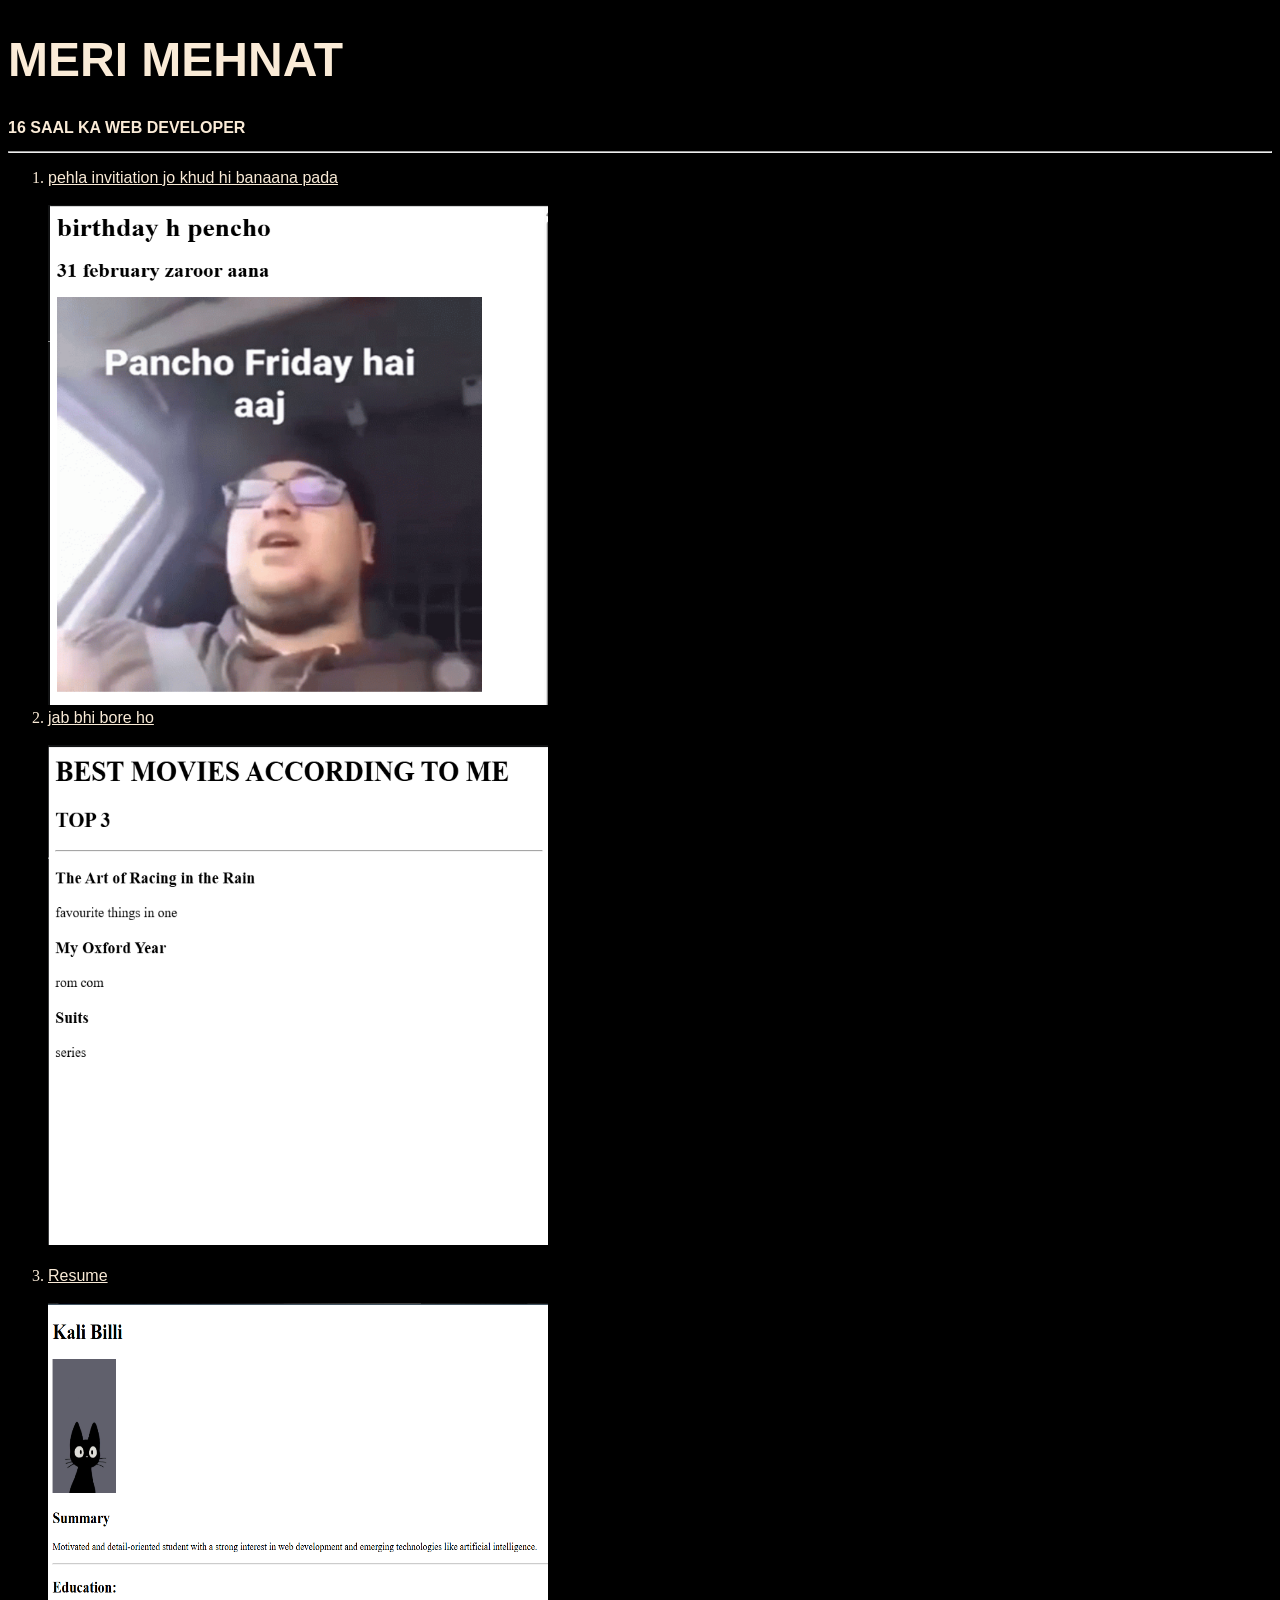
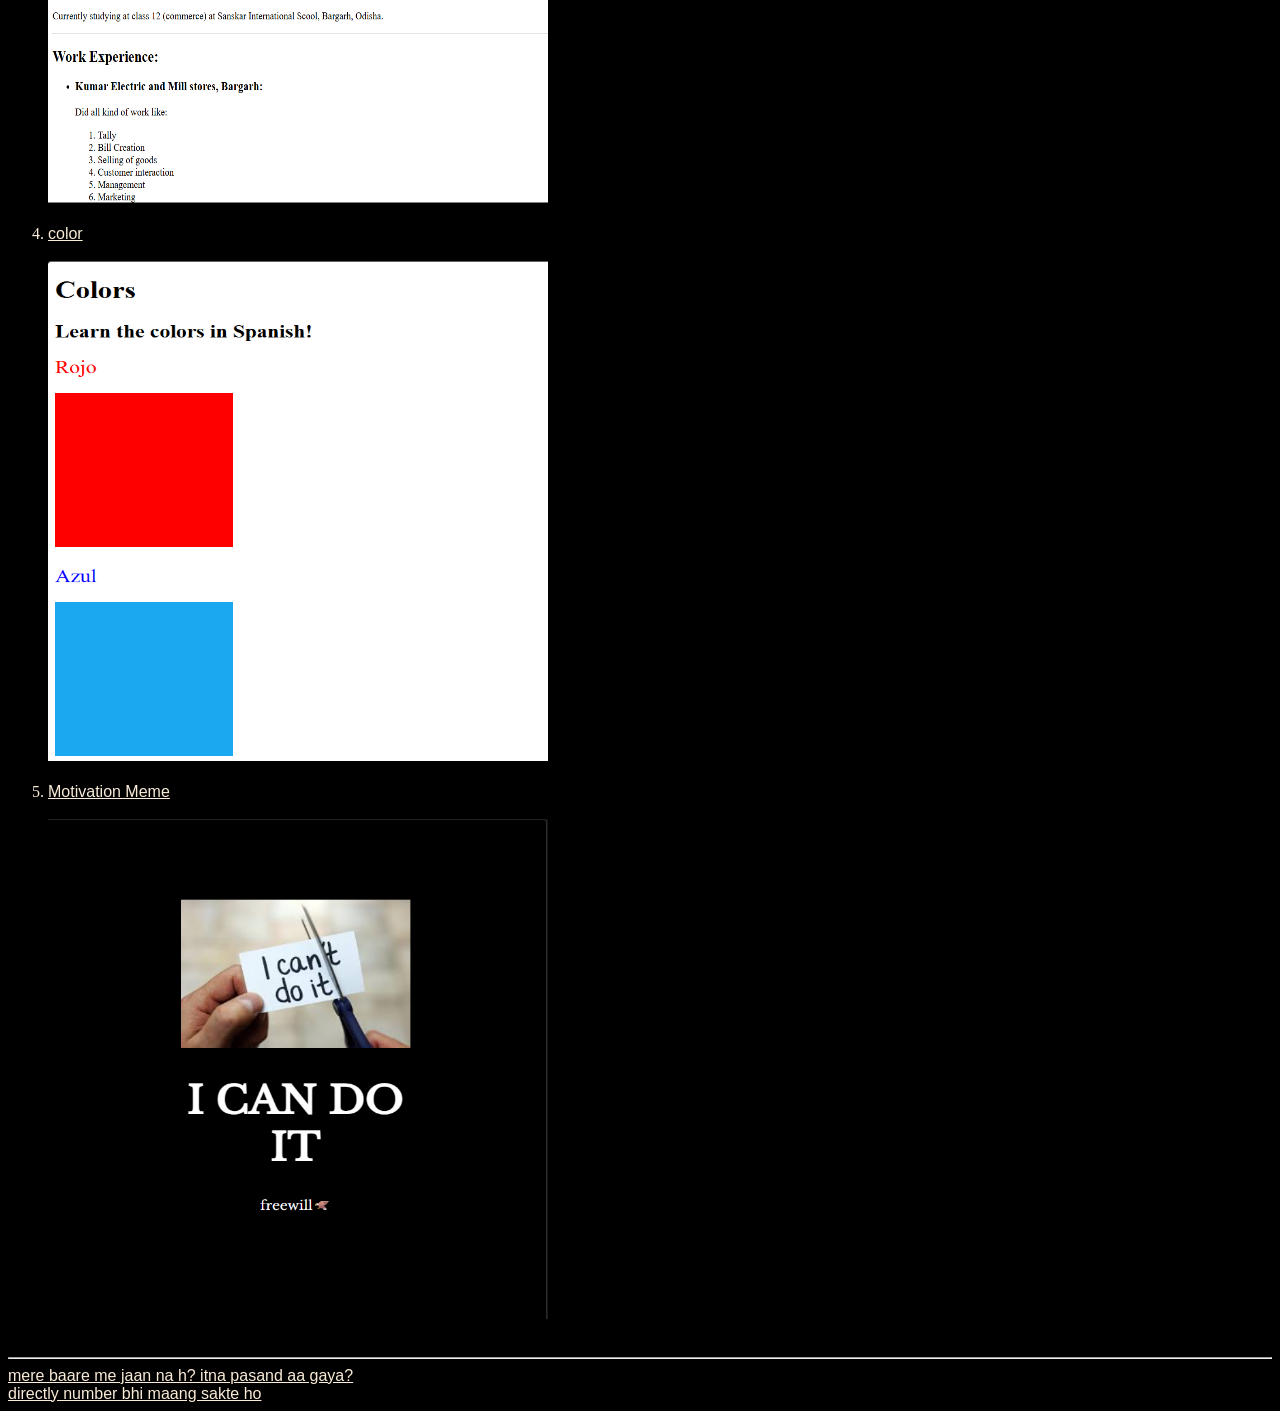
<file: index.html>
<!DOCTYPE html>
<html>
    <head lang="en-US">
        <meta charset="UTF-8">
        <title>MERI KAMAAI</title>
        <link 
        rel="stylesheet"
        href="./style.css"
        />

    </head>
    <body>
        <h1>meri mehnat</h1>
        <h2>16 saal ka web developer</h2>
        <hr />
        <ol>
            <li>
                <a href="./public/birthday-invite.html">pehla invitiation jo khud hi banaana pada
                </a>
                <br />
                <br />
                <img height="500" src="./assets/images/birthday invite.png"/>
            </li>    
            <li>
                <a href="./public/movie-ranking.html">jab bhi bore ho</a>
                <br />
                <br />
                <img height="500" src="./assets/images/movies.png" />
                <br />
                <br />         
            </li>
            <li>
                <a href="./public/Resume.html">Resume</a>
                <br />
                <br />
                <img height="500" src="./assets/images/resume.png" />
                <br />
                <br />
            </li>
             <li>
                <a href="./public/colour vocab.html">color</a>
                <br />
                <br />
                <img height="500" src="./assets/images/color vocab.png"/>
                <br />
                <br />
            </li>
            <li>
                <a href="./public/Motivation Meme.html">Motivation Meme</a>
                <br />
                <br />
                <img height="500" src="./assets/images/motivation meme.png"/>
                <br />
                <br />
            </li>
        </ol>
        <hr />
        <a href="./public/about.html">mere baare me jaan na h? itna pasand aa gaya?        
        </a>
        <br />
        <a href="./public/contact.html">directly number bhi maang sakte ho        
        </a>
        
    </body>
</html>
</file>
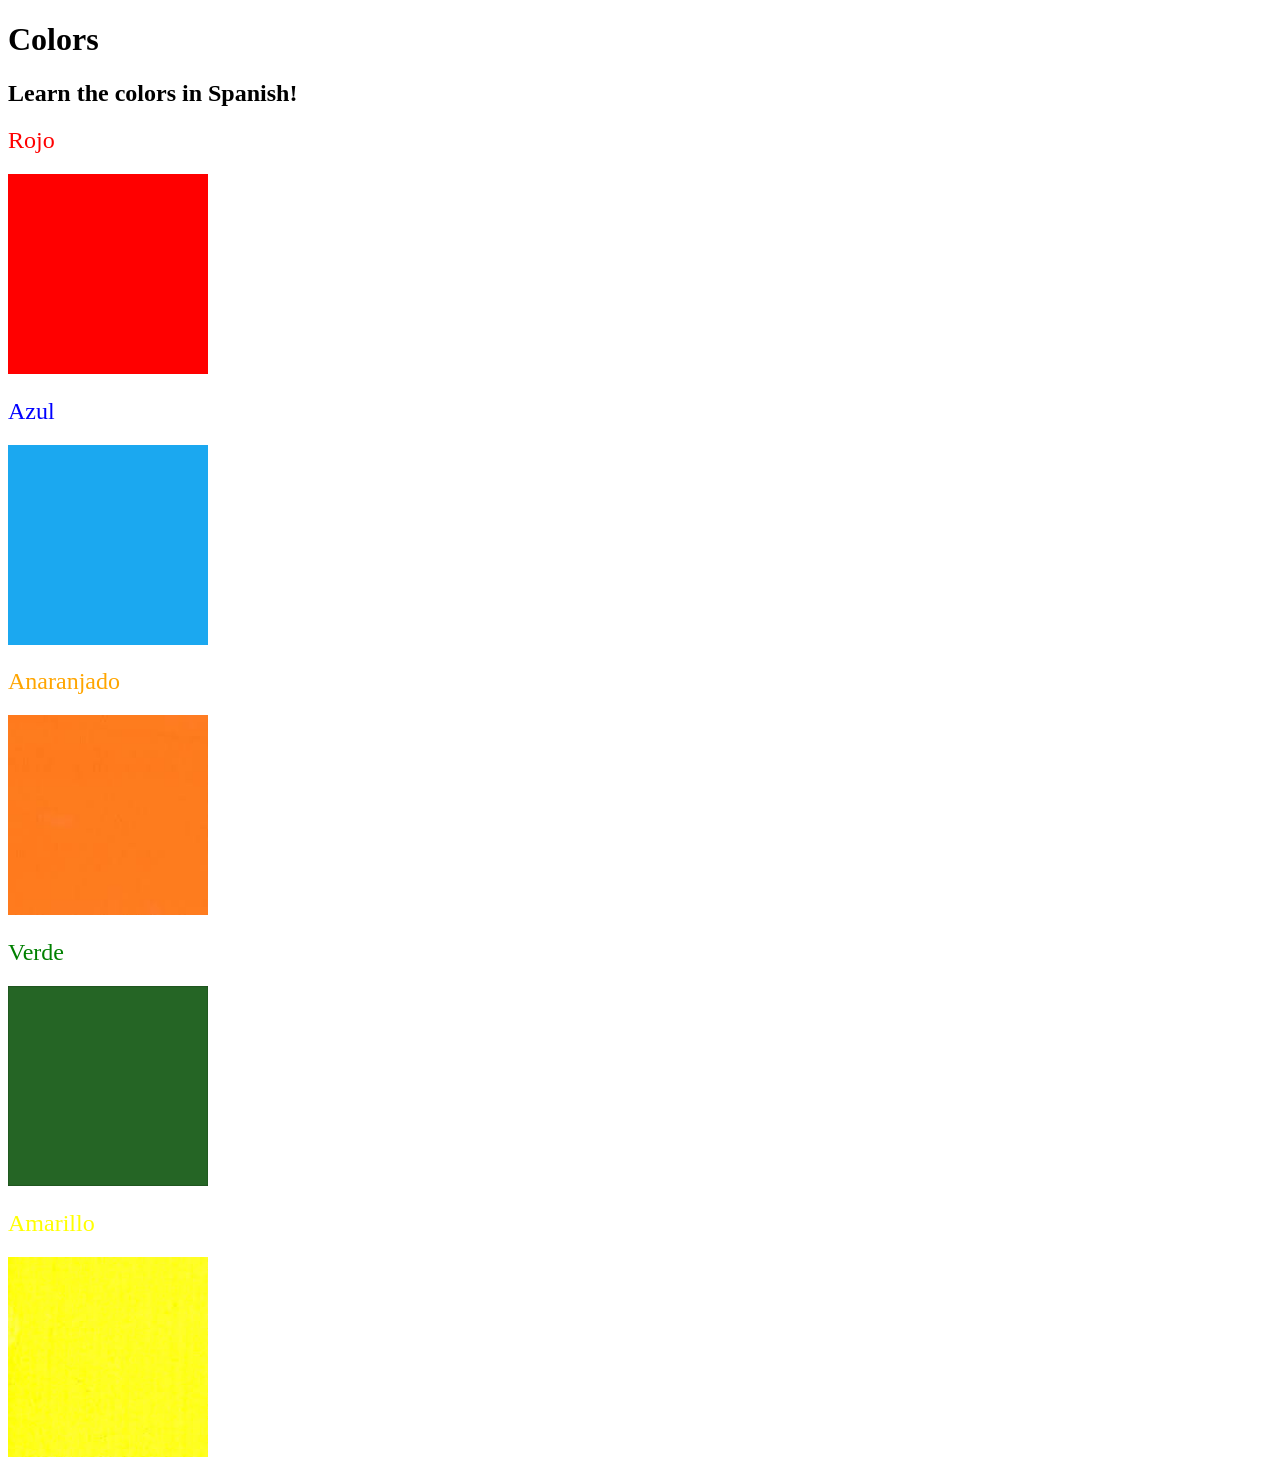
<file: public/colour vocab.html>
<!DOCTYPE html>
<html lang="en">
  <head>
    <meta charset="UTF-8" />
    <title>Spanish Vocabulary</title>
    <link rel="stylesheet" href="./Style.css/colour vocab.css" />
  </head>

  <body>
    <h1>Colors</h1>
    <h2>Learn the colors in Spanish!</h2>
    <h2 class="color-title" id="red">Rojo</h2>
    <img src="../assets/images/red.png" alt="red" />

    <h2 class="color-title" id="blue">Azul</h2>
    <img src="../assets/images/blue.png" alt="blue" />

    <h2 class="color-title" id="orange">Anaranjado</h2>
    <img src="../assets/images/orange.png" alt="orange" />

    <h2 class="color-title" id="green">Verde</h2>
    <img src="../assets/images/green.png" alt="green" />

    <h2 class="color-title" id="yellow">Amarillo</h2>
    <img src="../assets/images/yellow.png" alt="yellow" />
  </body>
</html>

<!-- 
TODOs
IMPORTANT: You should not need to make ANY CHANGES to index.html
All code should be written in your CSS file.

1. Create a CSS file and incorporate it as an external stylesheet.
2. Use CSS to style each of the color titles to meaning. 
Hint: Use the id to help if you don't know the words in spanish.
3. Use CSS to change all the color titles to have "font-weight: normal;"
4. Use CSS (not HTML) to make all the images 200px heigh and 200px wide. 
Hint: 
https://developer.mozilla.org/en-US/docs/Web/CSS/height
https://developer.mozilla.org/en-US/docs/Web/CSS/width
-->
</file>
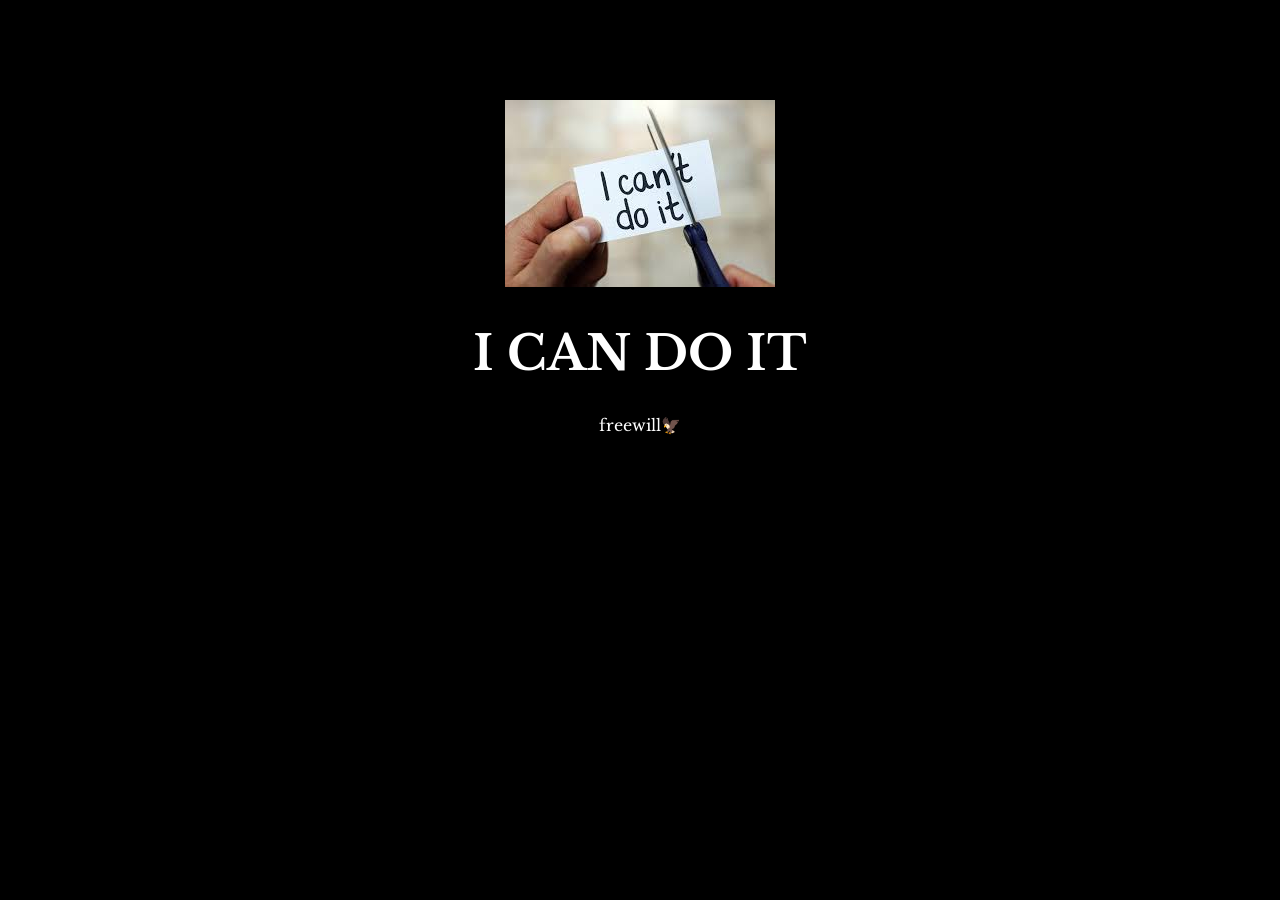
<file: public/Motivation Meme.html>
<!DOCTYPE html>
<html lang="en">

<head>
  <meta charset="UTF-8">
  <title>Motivation meme</title>
  <link rel="stylesheet" href="./Style.css/Motivation meme.css"/>
  <link rel="preconnect" href="https://fonts.googleapis.com">
  <link rel="preconnect" href="https://fonts.gstatic.com" crossorigin>
  <link href="https://fonts.googleapis.com/css2?family=Libre+Baskerville:ital@0;1&display=swap" rel="stylesheet">
</head>

<body>

  <div class="poster">
    <img src="../assets/images/2a546d138d5fc319b3bf664a11ec819b.jpg"/>
    <h1>i can do it</h1> 
    <p>freewill🦅</p>
  </div>

</body>
</html>
</file>
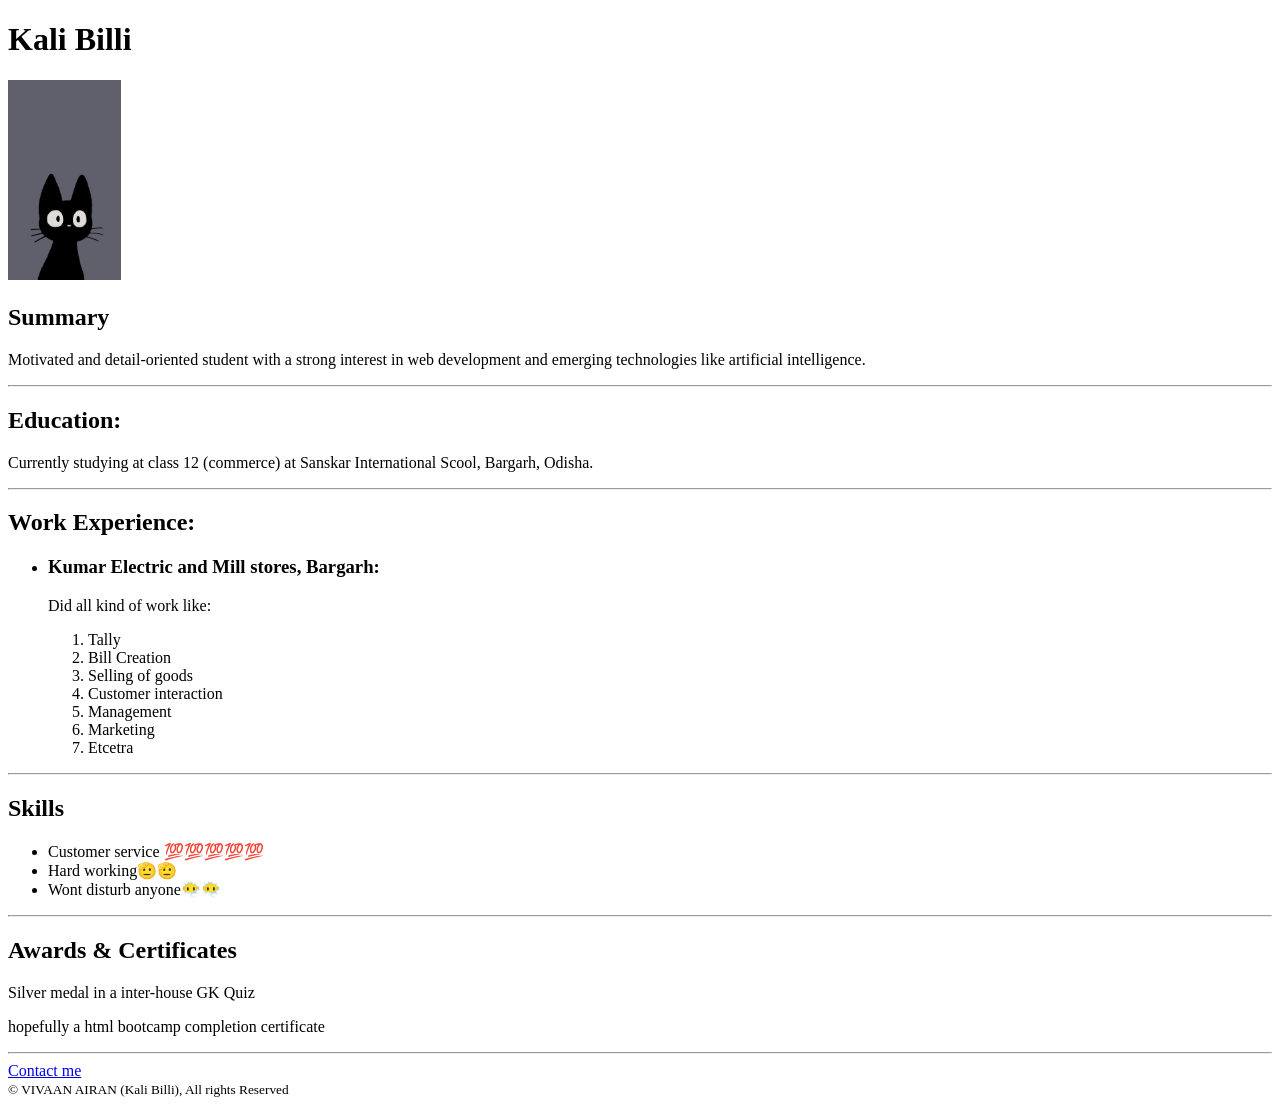
<file: public/Resume.html>
<!DOCTYPE html>
<html lang="en">
    <head>
        <meta charset="UTF-8">
        <title>My Resume</title>
    </head>
    <body>
        <h1>Kali Billi</h1>
        <img height="200" src="../assets/images/kali billi.jpg" />
            <h2>Summary</h2>
            <p>Motivated and detail-oriented student with a strong interest in web development and emerging technologies like artificial intelligence.
            </p>
            <hr />
            <h2>Education:</h2>
            <p>Currently studying at class 12 (commerce) at Sanskar International Scool, Bargarh, Odisha.
            </p>
            <hr />
            <H2>Work Experience:</H2>
            <ul>
                <li>
                    <h3>Kumar Electric and Mill stores, Bargarh:</h3>
                        <p>Did all kind of work like:
                            <ol>
                                <li>Tally</li>
                                <li>Bill Creation</li>
                                <li>Selling of goods</li>
                                <li>Customer interaction</li>
                                <li>Management</li>
                                <li>Marketing</li>
                                <li>Etcetra</li>
                            </ol>
                        </p>
                 </li>
            </ul>
                <hr />
                <H2>Skills</H2>
                    <ul>
                        <li>Customer service 💯💯💯💯💯</li>
                        <Li>Hard working🫡🫡</Li>
                        <li>Wont disturb anyone😶‍🌫️😶‍🌫️</li>
                    </ul>
                <hr />
                <h2>Awards & Certificates</h2>
                <P>Silver medal in a inter-house GK Quiz</P>
                <p>hopefully a html bootcamp completion  certificate</p>
                <hr />
                <a href="../public/Contact me.html">Contact me</a>
                <footer>
                    <small>
                        ©️ VIVAAN AIRAN (Kali Billi), All rights Reserved
                    </small>
                </footer>

    </body>
</html>
</file>
<file: style.css>
body {
  background-color: black;
}
h1 {
  text-transform: uppercase;
  font-size: 3rem;
  font-family: Impact, Haettenschweiler, 'Arial Narrow Bold', sans-serif;
  color: antiquewhite;
}
h2 {
  text-transform: uppercase;
  font-size: 1rem;
  font-family: 'Gill Sans', 'Gill Sans MT', Calibri, 'Trebuchet MS', sans-serif;
  color: antiquewhite;
}

img{
    height: 500px;
    width: 500px;
}

a{
    font-family: 'Trebuchet MS', 'Lucida Sans Unicode', 'Lucida Grande', 'Lucida Sans', Arial, sans-serif;
    color: antiquewhite;
    size: 15px;
}
li{
    color: antiquewhite;
}
</file>
<file: public/Style.css/colour vocab.css>
.color-title {
    font-weight: normal;
}

#red {
    color: red;
}

#blue {
    color: blue;
}

#orange {
    color: orange;
}

#green {
    color: green;
}

#yellow {
    color: yellow;
}

img {
    height: 200px;
    width: 200px;
}
</file>
<file: public/Style.css/Motivation meme.css>
body {
  background-color: black;
}
h1 {
  text-transform: uppercase;
  font-size: 3rem;
}

.poster {
  width: 50%;
  margin-left: 25%;
  margin-top: 100px;
  color: white;
  font-family: "Libre Baskerville", serif;
  text-align: center;
}

.motivation-img {
  border: 5px solid white;
  width: 100%;
}
</file>
